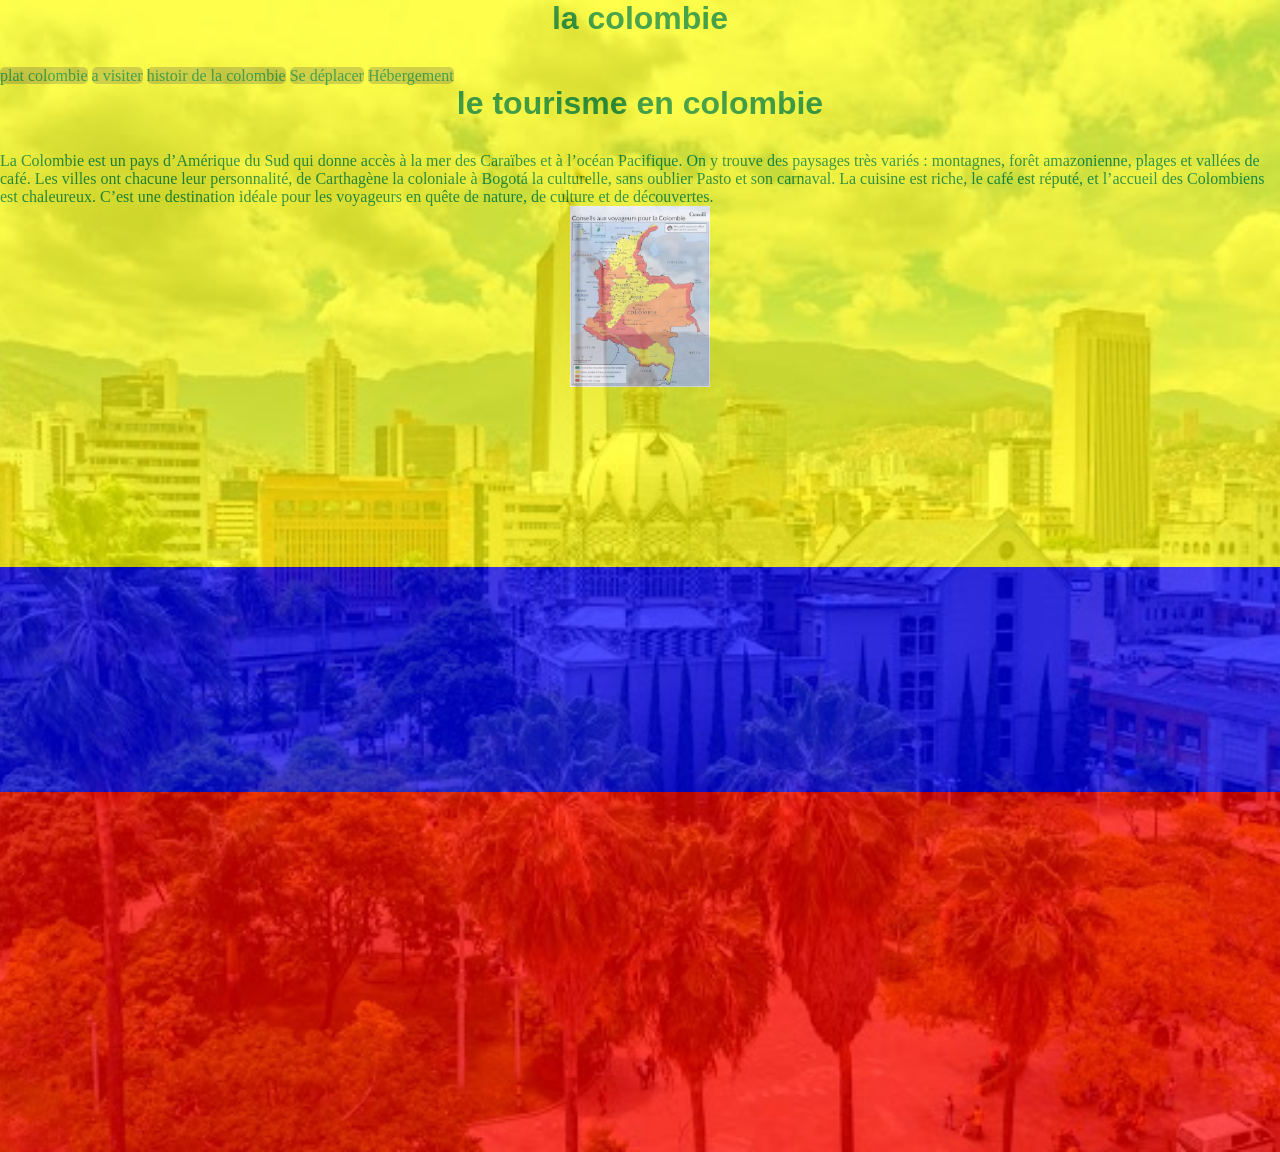
<file: index.html>
<!DOCTYPE html>
<html lang="fr">
<head>
    <link rel="stylesheet" href="style.css">
    <meta charset="UTF-8">
    <meta name="viewport" content="width=device-width, initial-scale=1.0">
    <title>touristique</title>
</head>
<body>
    <header>
    <h1>la colombie</h1>
    <a href="palt.html">plat colombie</a>
    <a href="visite.html">a visiter</a>
    <a href="histoir.html"> histoir de la colombie</a>

    <a href="EspaceContributeur/acces.html">Se déplacer</a>
    <a href="EspaceContributeur/hebergements.html">Hébergement</a>

    <br>
    <h1>le tourisme en colombie</h1>
    <p> La Colombie est un pays d’Amérique du Sud qui donne accès à la mer des Caraïbes et à l’océan Pacifique. On y trouve des paysages très variés : montagnes, forêt amazonienne, plages et vallées de café. Les villes ont chacune leur personnalité, de Carthagène la coloniale à Bogotá la culturelle, sans oublier Pasto et son carnaval. La cuisine est riche, le café est réputé, et l’accueil des Colombiens est chaleureux. C’est une destination idéale pour les voyageurs en quête de nature, de culture et de découvertes.</p>
    <img class="carte" src="carte.jpg" width="140">
    <div class="element1"></div>
    <div class="element2"></div>
    <div class="element3"></div>
     
</header>
    <main>
         
    </main>
</body>
</html>
</file>
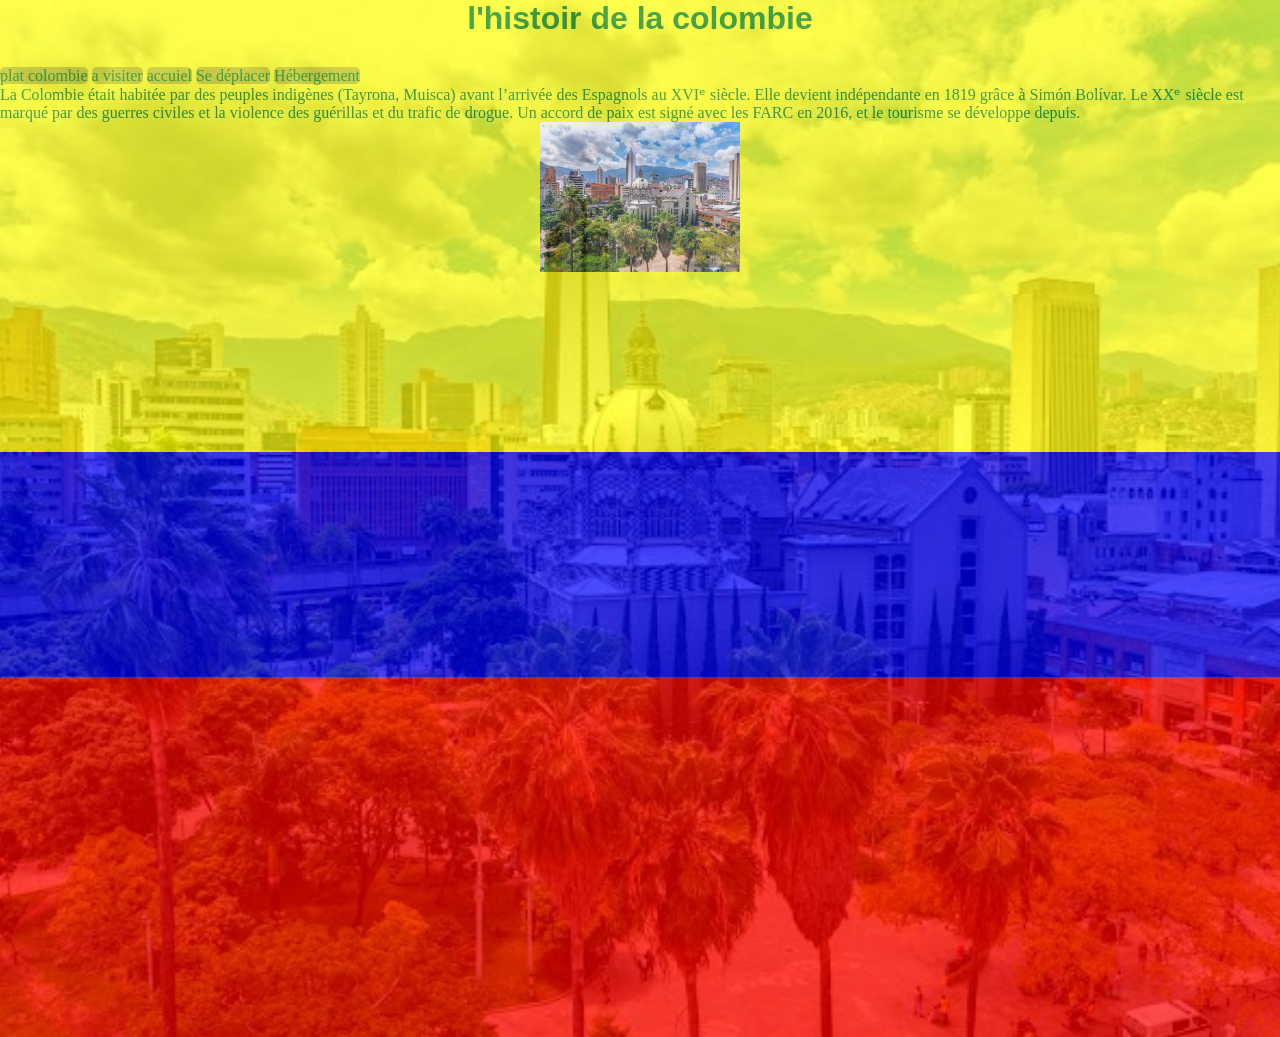
<file: histoir.html>
<!DOCTYPE html>
<html lang="fr">
<head>
    <link rel="stylesheet" href="style.css">
    <meta charset="UTF-8">
    <meta name="viewport" content="width=device-width, initial-scale=1.0">
    <title>histoir colombie</title>
</head>
<body>
    <header>
        <h1>l'histoir de la colombie</h1>
        <a href="palt.html">plat colombie</a>
        <a href="visite.html">a visiter</a>
        <a href="index.html">accuiel</a>

        <a href="EspaceContributeur/acces.html">Se déplacer</a>
        <a href="EspaceContributeur/hebergements.html">Hébergement</a>
        
        <br>
        <p>La Colombie était habitée par des peuples indigènes (Tayrona, Muisca) avant l’arrivée des Espagnols au XVIᵉ siècle. Elle devient indépendante en 1819 grâce à Simón Bolívar. Le XXᵉ siècle est marqué par des guerres civiles et la violence des guérillas et du trafic de drogue. Un accord de paix est signé avec les FARC en 2016, et le tourisme se développe depuis.</p>
        <img src="colo.jpg" width="200" alt="colombie">
        <div class="element1"></div>
        <div class="element2"></div>
        <div class="element3"></div>
    </header>
</body>
</html>
</file>
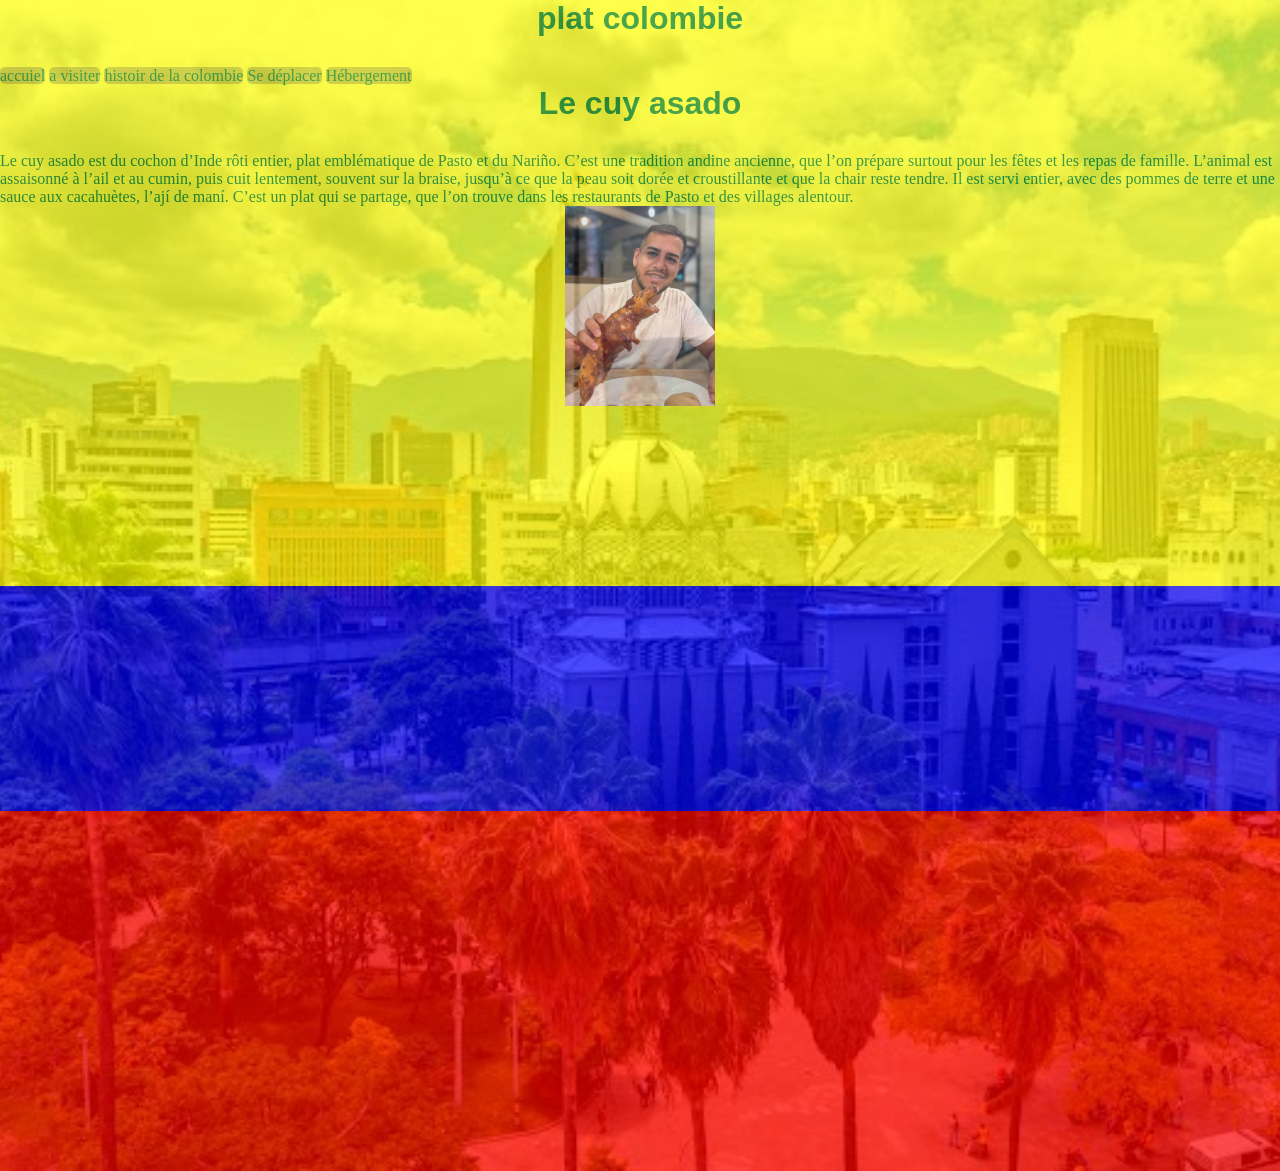
<file: palt.html>
<!DOCTYPE html>
<html lang="fr">
<head>
    <link rel="stylesheet" href="style.css">
    <meta charset="UTF-8">
    <meta name="viewport" content="width=device-width, initial-scale=1.0">
    <title>plat</title>
</head>
<body>
    <header>
        <h1>plat colombie</h1>
        <a href="index.html">accuiel</a>
        <a href="visite.html">a visiter</a>
        <a href="histoir.html">histoir de la colombie</a>

        <a href="EspaceContributeur/acces.html">Se déplacer</a>
        <a href="EspaceContributeur/hebergements.html">Hébergement</a>
        
        <br>
        <h1>Le cuy asado</h1>
        <p>Le cuy asado est du cochon d’Inde rôti entier, plat emblématique de Pasto et du Nariño. C’est une tradition andine ancienne, que l’on prépare surtout pour les fêtes et les repas de famille.
        L’animal est assaisonné à l’ail et au cumin,
         puis cuit lentement, souvent sur la braise, jusqu’à ce que la peau soit dorée et croustillante et que la chair reste tendre. Il est servi entier, avec des pommes de terre et une sauce aux cacahuètes, l’ají de maní.
        C’est un plat qui se partage, que l’on trouve dans les restaurants de Pasto et des villages alentour.</p>
        <img src="images.jpg" height="200" alt="palt colombie">
        <div class="element1"></div>
       
        <div class="element2"></div>
        <div class="element3"></div>
        
 
    </header>
</body>
</html>
</file>
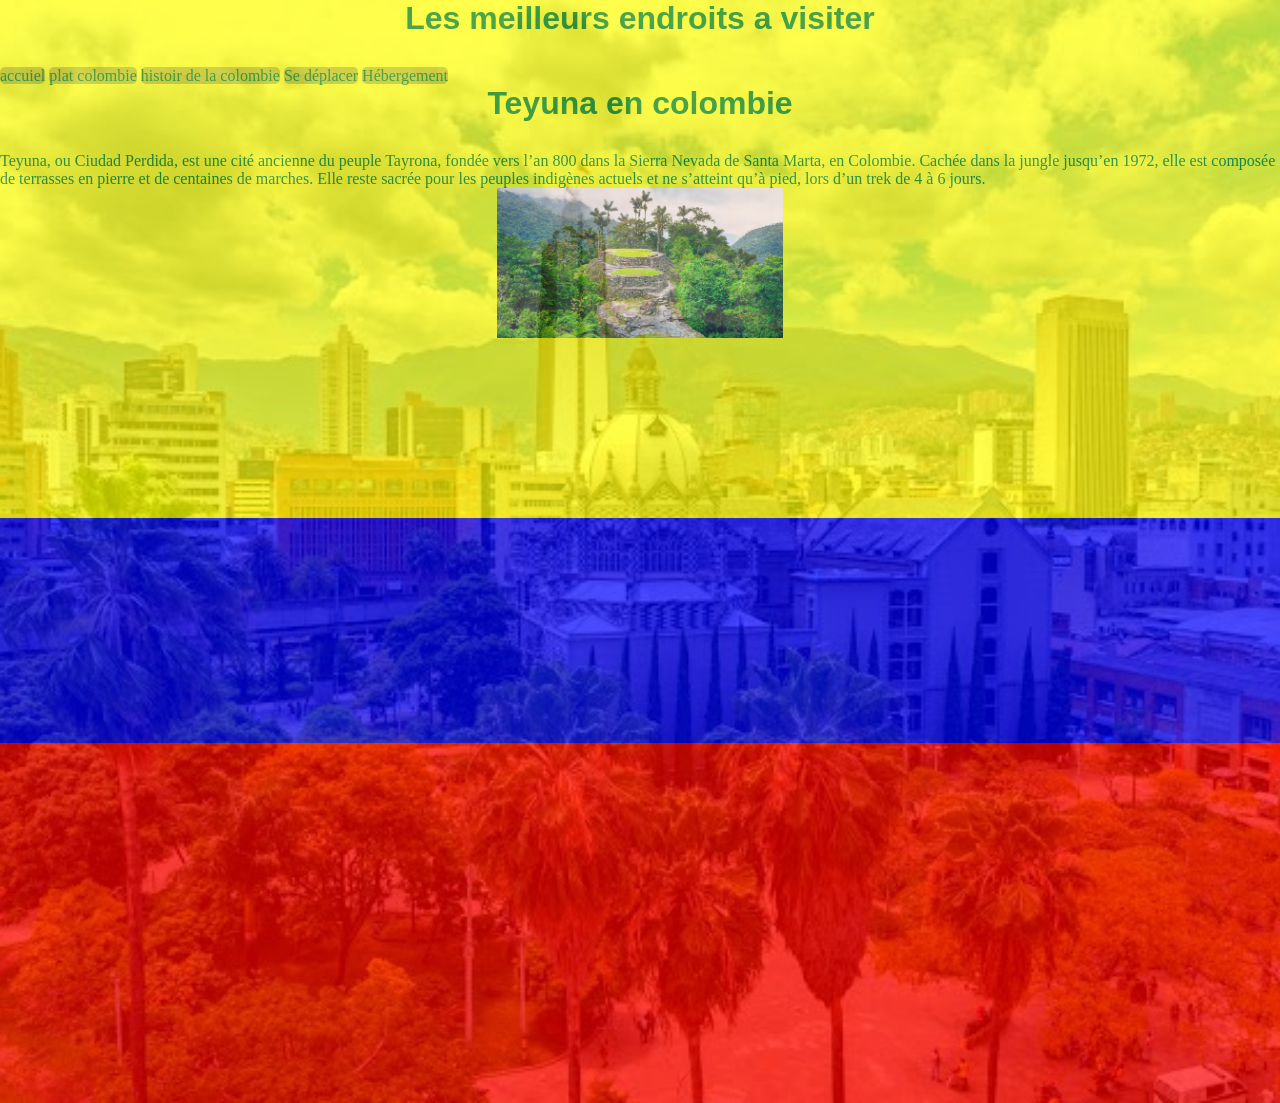
<file: visite.html>
<!DOCTYPE html>
<html lang="fr">
<head>
    <link rel="stylesheet" href="style.css">
    <meta charset="UTF-8">
    <meta name="viewport" content="width=device-width, initial-scale=1.0">
    <title>a visite</title>
</head>
<body>
    <header>
        <h1> Les meilleurs endroits a visiter</h1>
        <a href="index.html">accuiel</a>
        <a href="palt.html">plat colombie</a>
        <a href="histoir.html">histoir de la colombie</a>

        <a href="EspaceContributeur/acces.html">Se déplacer</a>
        <a href="EspaceContributeur/hebergements.html">Hébergement</a>

        <br>
        <h1>Teyuna en colombie</h1>
        <p>Teyuna, ou Ciudad Perdida, est une cité ancienne du peuple Tayrona, fondée vers l’an 800 dans la Sierra Nevada de Santa Marta, en Colombie. Cachée dans la jungle jusqu’en 1972, elle est composée de terrasses en pierre et de centaines de marches. Elle reste sacrée pour les peuples indigènes actuels et ne s’atteint qu’à pied, lors d’un trek de 4 à 6 jours.</p>
        <img src="Teyune.jpg" height="150" alt="Teyune">
        <div class="element1"></div>
        <div class="element2"></div>
        <div class="element3"></div>
    </header>
</body>
</html>
</file>
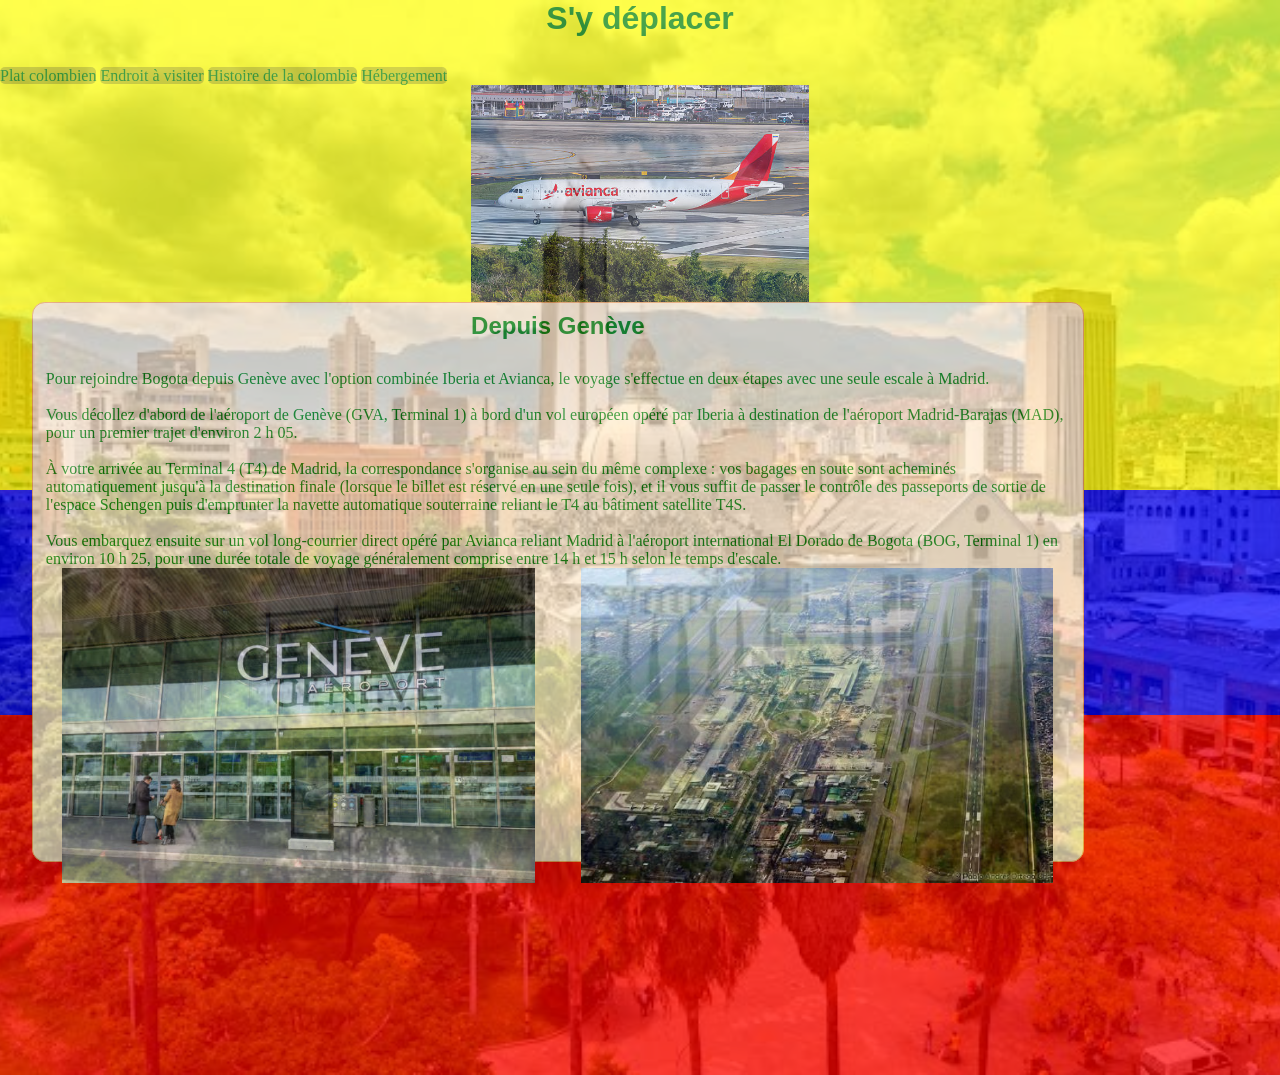
<file: EspaceContributeur/acces.html>
<!DOCTYPE html>
    <!-- 
        Auteur : Gabriel, NGUYEN VAN    
        Date de création : 18.11.2026
        Projet : Page pour expliquer les moyens de transport pour se rendre à la destination
    -->

<html lang="fr">
    <head>
        <title>deplacement</title>
        <link href="../style.css" rel="stylesheet">
    </head>
            
    <body>
        <header>
            <h1>S'y déplacer</h1>


            
            <nav>
                <a href="../palt.html">Plat colombien</a>
                <a href="../visite.html">Endroit à visiter</a>
                <a href="../histoir.html">Histoire de la colombie</a>
                
                <a href="hebergements.html">Hébergement</a>
            </nav>
            <img src="Images/AVIANCA.jpg" id="AviancaImg">
            <div class="element1"></div>
            <div class="element2"></div>
            <div class="element3"></div>

        </header>
        

        
        <main>
            <div class="Trip">
                <h2>Depuis Genève</h2>
                
                <p>
                    Pour rejoindre Bogota depuis Genève avec l'option combinée Iberia et Avianca, le voyage s'effectue en deux étapes avec une seule escale à Madrid.<br><br>
                    Vous décollez d'abord de l'aéroport de Genève (GVA, Terminal 1) à bord d'un vol européen opéré par Iberia à destination de l'aéroport Madrid-Barajas (MAD), pour un premier trajet d'environ 2 h 05.<br><br>
                    À votre arrivée au Terminal 4 (T4) de Madrid, la correspondance s'organise au sein du même complexe : vos bagages en soute sont acheminés automatiquement jusqu'à la destination finale (lorsque le billet est réservé en une seule fois), et il vous suffit de passer le contrôle des passeports de sortie de l'espace Schengen puis d'emprunter la navette automatique souterraine reliant le T4 au bâtiment satellite T4S.<br><br>
                    Vous embarquez ensuite sur un vol long-courrier direct opéré par Avianca reliant Madrid à l'aéroport international El Dorado de Bogota (BOG, Terminal 1) en environ 10 h 25, pour une durée totale de voyage généralement comprise entre 14 h et 15 h selon le temps d'escale.
                </p>
                <div class="ImageS">
                    <img src="Images/Geneva.jpg">
                    <img src="Images/El_Dorado.jpg">
                </div>
                


            </div>
            
        </main>
    </body>
</html>
</file>
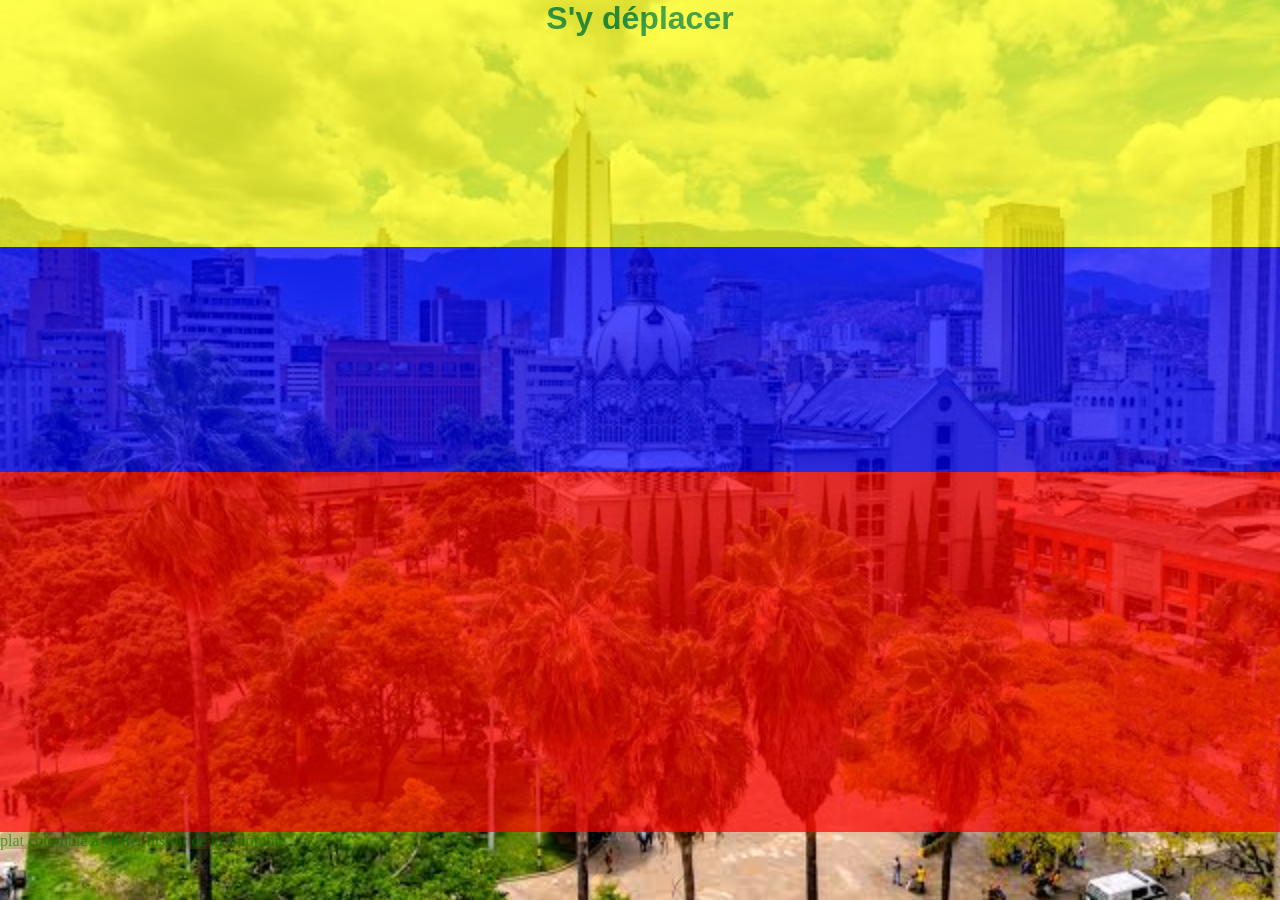
<file: EspaceContributeur/deplacement.html>
<!DOCTYPE html>
    <!-- 
        Auteur : Gabriel, NGUYEN VAN    
        Date de création : 18.11.2026
        Projet : Page pour expliquer les moyens de transport pour se rendre à la destination
    -->

<html lang="fr">
    <head>
        <title>deplacement</title>
        <link href="../style.css" rel="stylesheet">
    </head>
            
    <body>
        <header>
            <h1>S'y déplacer</h1>


            <div class="element1"></div>
            <div class="element2"></div>
            <div class="element3"></div>
        </header>
        <nav>
            <a href="../palt.html">plat colombie</a>
            <a href="../visite.html">a visiter</a>
            <a href="../histoir.html"> histoir de la colombie</a>
            <!-- 
            <a href="logement.html">Loger sur place</a>
            -->

        </nav>

        <!-- <img src="Images/AVIANCA.jpg"> -->
        <main>

        </main>
    </body>
</html>
</file>
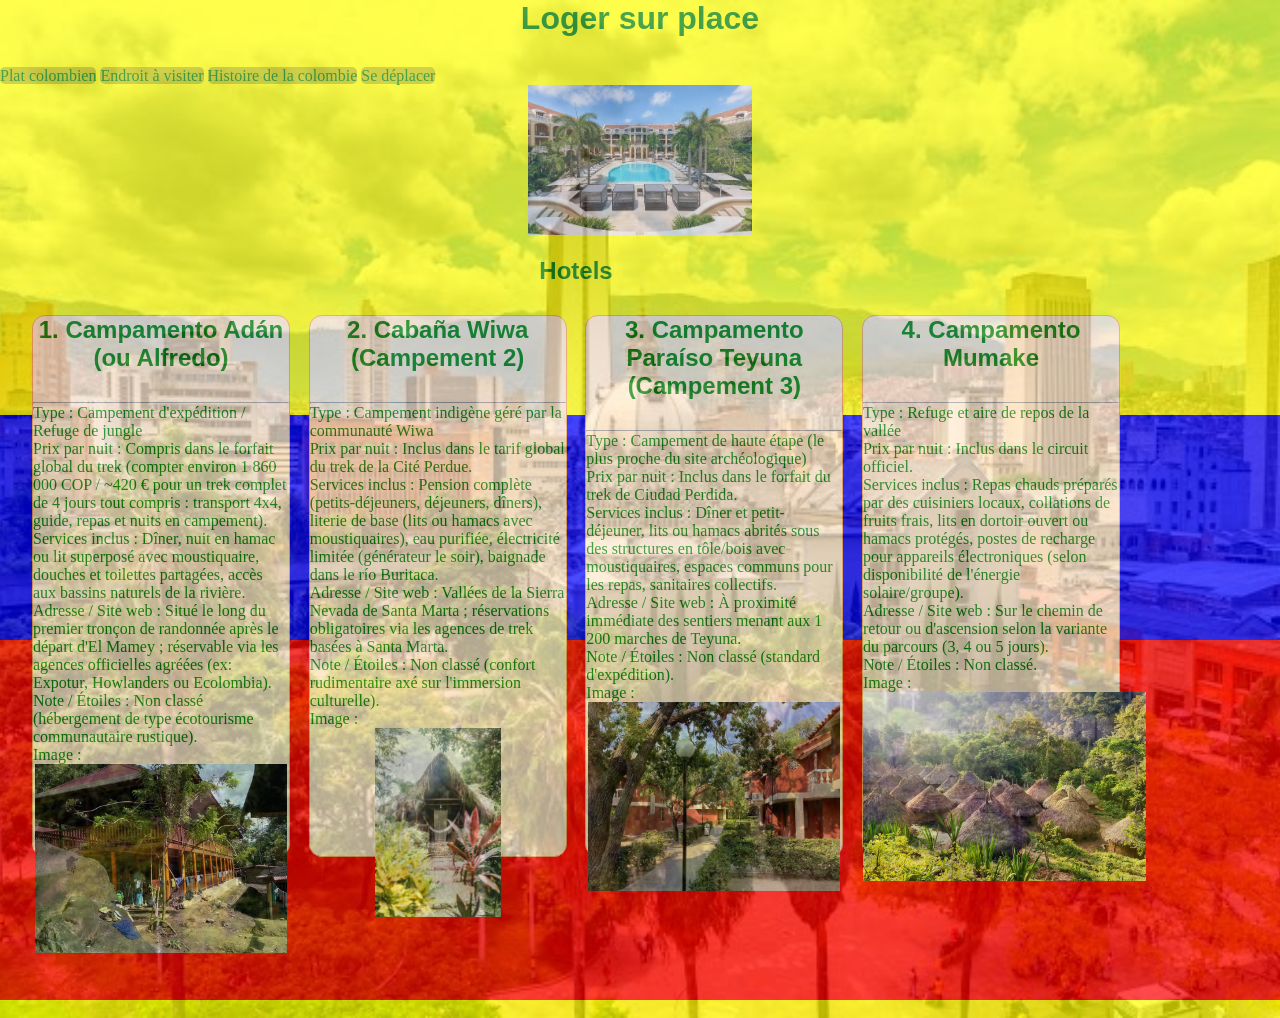
<file: EspaceContributeur/hebergements.html>
<!DOCTYPE html>
    <!-- 
        Auteur : Gabriel, NGUYEN VAN    
        Date de création : 18.11.2026
        Projet : Logement où les touristes pourront se reposer
    -->

<html lang="fr">
    <head>
        <title>Hébergement</title>
        <link href="../style.css" rel="stylesheet">
    </head>
            
    <body>
        <header>
            <h1>Loger sur place</h1>
            <a href="../palt.html">Plat colombien</a>
            <a href="../visite.html">Endroit à visiter</a>
            <a href="../histoir.html">Histoire de la colombie</a>
            
            <a href="acces.html">Se déplacer</a>
           

            <img src="Images/Hotel.jpg" height="150" alt="Teyune">

            <div class="element1"></div>
            <div class="element2"></div>
            <div class="element3"></div>

            <br>
            
            
        </header>

        <main>
            <div class="BigFlatRectangle">
                <h2>Hotels</h2>
            </div>
            <div class="divFlex">
                <div class="Content">
                
                    <div class="ContentInside">

                        <h2>1. Campamento Adán (ou Alfredo)</h2>
                        <hr>
                        <section>
                            <p>
                                Type : Campement d'expédition / Refuge de jungle<br>
                                Prix par nuit : Compris dans le forfait global du trek (compter environ 1 860 000 COP / ~420 € pour un trek complet de 4 jours tout compris : transport 4x4, guide, repas et nuits en campement).<br>
                                Services inclus : Dîner, nuit en hamac ou lit superposé avec moustiquaire, douches et toilettes partagées, accès aux bassins naturels de la rivière.<br>
                                Adresse / Site web : Situé le long du premier tronçon de randonnée après le départ d'El Mamey ; réservable via les agences officielles agréées (ex: Expotur, Howlanders ou Ecolombia).<br>
                                Note / Étoiles : Non classé (hébergement de type écotourisme communautaire rustique).<br>
                                </p>
                            
                            Image :<br>
                        </section>

                        <img src="Images/Campamento_Adán.jpg">                     
                    </div>
                    <div class="ContentInside">
                        <h2>2. Cabaña Wiwa (Campement 2)</h2>   
                        <hr>
                        <section>
                            <p>
                                Type : Campement indigène géré par la communauté Wiwa<br>
                                Prix par nuit : Inclus dans le tarif global du trek de la Cité Perdue.<br>
                                Services inclus : Pension complète (petits-déjeuners, déjeuners, dîners), literie de base (lits ou hamacs avec moustiquaires), eau purifiée, électricité limitée (générateur le soir), baignade dans le río Buritaca.<br>
                                Adresse / Site web : Vallées de la Sierra Nevada de Santa Marta ; réservations obligatoires via les agences de trek basées à Santa Marta.<br>
                                Note / Étoiles : Non classé (confort rudimentaire axé sur l'immersion culturelle).<br>
                            </p>
                            
                            Image :<br>
                        </section>
                        <img src="Images/Cabaña_Wiwa.jpg">
                    </div>
                    <div class="ContentInside">
                        <h2>3. Campamento Paraíso Teyuna (Campement 3)</h2>   
                        <hr>
                        <section>
                            <p>
                                Type : Campement de haute étape (le plus proche du site archéologique)<br>
                                Prix par nuit : Inclus dans le forfait du trek de Ciudad Perdida.<br>
                                Services inclus : Dîner et petit-déjeuner, lits ou hamacs abrités sous des structures en tôle/bois avec moustiquaires, espaces communs pour les repas, sanitaires collectifs.<br>
                                Adresse / Site web : À proximité immédiate des sentiers menant aux 1 200 marches de Teyuna.<br>
                                Note / Étoiles : Non classé (standard d'expédition).<br>
                            </p>
                            Image :<br>
                        </section>
                        <img src="Images/Campamento_Paraíso_Teyuna.jpg">
                            
                    </div>
                    <div class="ContentInside">
                        <h2>4. Campamento Mumake</h2>   
                        <hr>
                        <section>
                            <p>
                                Type : Refuge et aire de repos de la vallée<br>
                                Prix par nuit : Inclus dans le circuit officiel.<br>
                                Services inclus : Repas chauds préparés par des cuisiniers locaux, collations de fruits frais, lits en dortoir ouvert ou hamacs protégés, postes de recharge pour appareils électroniques (selon disponibilité de l'énergie solaire/groupe).<br>
                                Adresse / Site web : Sur le chemin de retour ou d'ascension selon la variante du parcours (3, 4 ou 5 jours).<br>
                                Note / Étoiles : Non classé.<br>
                            </p>
                            
                            Image :<br>
                        </section>
                        <img src="Images/Campamento_Mumake.avif">
                    </div>
                </div>
            </div>    
        </main>
    </body>
</html>
</file>
<file: style.css>
*{
    margin: 0;
}

body{
    color: green;
}
h1,
h2
{
    text-align: center;
    font-family:'Trebuchet MS', 'Lucida Sans Unicode', 'Lucida Grande', 'Lucida Sans', Arial, sans-serif;
    margin-bottom: 30px;
    display: block;    
}

header{
    background-color: yellow;
}

.element1{
    background-color: yellow;
    height: 20vh;
    /* height: 50vh; */
    width: 100vw;
}

.element2{
    background-color: blue;
    height: 25vh;
    width: 100vw;
}
.element3
{
    background-color: red;
    height: 40vh;
    /* height: 25vh; */
    width: 100vw;
}

a
{
    margin: 3;
    text-align: center;
    color: green;    
    background-color: rgba(109, 109, 0, 0.404);
    border-radius: 5px;
    text-decoration: none;
   
}


a:hover{
  color: rgb(0, 75, 0);   
  transform: scale(1.01);
  padding: 2px;
}

img{
    display: block;
    margin: auto;
}

body {
    background-image: url("colo.jpg");
    background-repeat: no-repeat;
    background-size: cover;
    background-position: center;
    overflow: hidden;
    opacity: 0.7;
}

main
{
    position: absolute;
    top: 25vh;
    padding: 2.5vw;
}

.divFlex 
{
    align-items: center;
    display: flex;
    flex-wrap: wrap;
    justify-content: center;
}



.ContentInside
{
    width: 20vw;
    height: 60vh;
    background-color: blanchedalmond;
    border: 1px sandybrown solid;
    border-radius: 1vw;
}

.Content
{
    display: flex;
    gap: 15px;
    justify-content: space-between;
    width: 85vw;
}

.BigFlatRectangle
{
    padding: 2.5 0;
}

.Content img
{
    width: auto;
    height: 35%;
}

#AviancaImg
{
    height: 25vh;
    width: auto;
}

.Trip
{
    width: 80vw;
    height: 60vh;
    background-color: blanchedalmond;
    border: 1px sandybrown solid;
    border-radius: 1vw;

    margin: 5vh auto;
    padding: 1vh 1vw;
}

.ImageS
{
    display: flex;
    flex-wrap: wrap;
    gap: 1vw;
}

.ImageS img 
{
    height: 35vh;
    width: auto;
}
</file>
